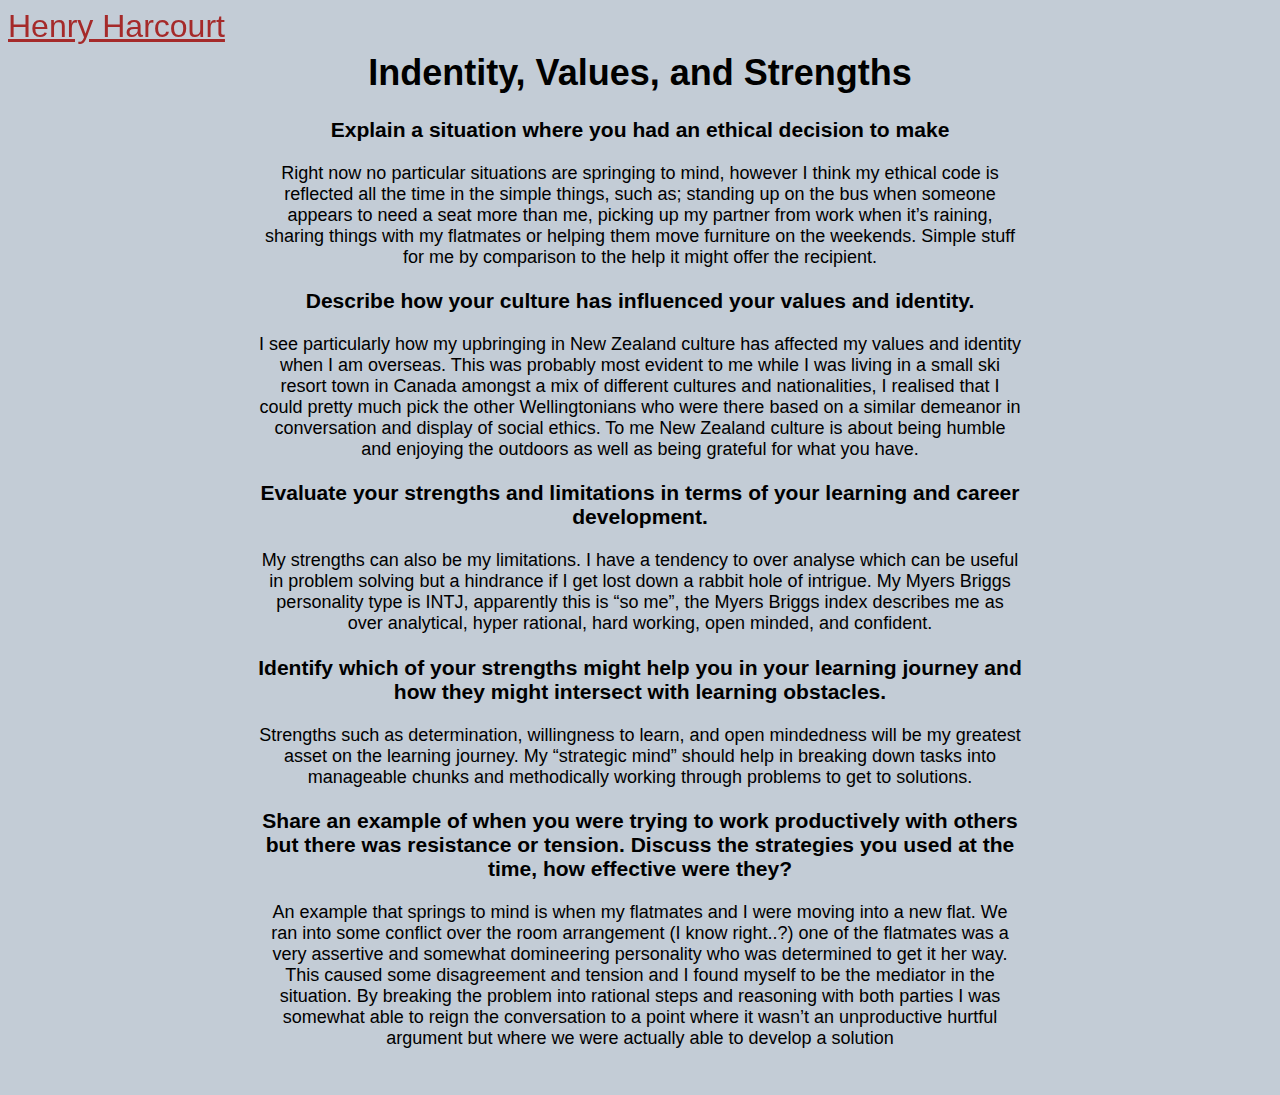
<file: blog/sprint1-core.html>
<!DOCTYPE html>
<html>
  <head>
    <title>Indentity, Values, and Strengths</title>
    <meta charset="UTF-8">
    <link href="../styles/main.css" rel="stylesheet" type="text/css">

  </head>

  <body>
  <a class="HenryH" href="../index.html">Henry Harcourt</a>  
  <div class="main-content">  
    <h1>Indentity, Values, and Strengths</h1>
      <h3>Explain a situation where you had an ethical decision to make</h3>
        <p>
          Right now no particular situations are springing to mind, however I think my ethical code is reflected all the time in the simple things, such as; standing up on the bus when someone appears to need a seat more than me, picking up my partner from work when it’s raining, sharing things with my flatmates or helping them move furniture on the weekends. Simple stuff for me by comparison to the help it might offer the recipient.
        </p>
      <h3>Describe how your culture has influenced your values and identity.</h3>
        <p>
          I see particularly how my upbringing in New Zealand culture has affected my values and identity when I am overseas. This was probably most evident to me while I was living in a small ski resort town in Canada amongst a mix of different cultures and nationalities, I realised that I could pretty much pick the other Wellingtonians who were there based on a similar demeanor in conversation and display of social ethics. To me New Zealand culture is about being humble and enjoying the outdoors as well as being grateful for what you have.
        </p>
      <h3>Evaluate your strengths and limitations in terms of your learning and career development.</h3>
        <p>
          My strengths can also be my limitations. I have a tendency to over analyse which can be useful in problem solving but a hindrance if I get lost down a rabbit hole of intrigue. 
          My Myers Briggs personality type is INTJ, apparently this is “so me”, the Myers Briggs index describes me as over analytical, hyper rational, hard working, open minded, and confident.
        </p>
      <h3>Identify which of your strengths might help you in your learning journey and how they might intersect with learning obstacles.</h3>
        <p>
          Strengths such as determination, willingness to learn, and open mindedness will be my greatest asset on the learning journey. My “strategic mind” should help in breaking down tasks into manageable chunks and methodically working through problems to get to solutions.
        </p>
      
      <h3>Share an example of when you were trying to work productively with others but there was resistance or tension. Discuss the strategies you used at the time, how effective were they?</h3>
        <p>
          An example that springs to mind is when my flatmates and I were moving into a new flat. We ran into some conflict over the room arrangement (I know right..?) one of the flatmates was a very assertive and somewhat domineering personality who was determined to get it her way. This caused some disagreement and tension and I found myself to be the mediator in the situation. By breaking the problem into rational steps and reasoning with both parties I was somewhat able to reign the conversation to a point where it wasn’t an unproductive hurtful argument but where we were actually able to develop a solution
        </p>
        

  </div>
  </body>
</html>
</file>
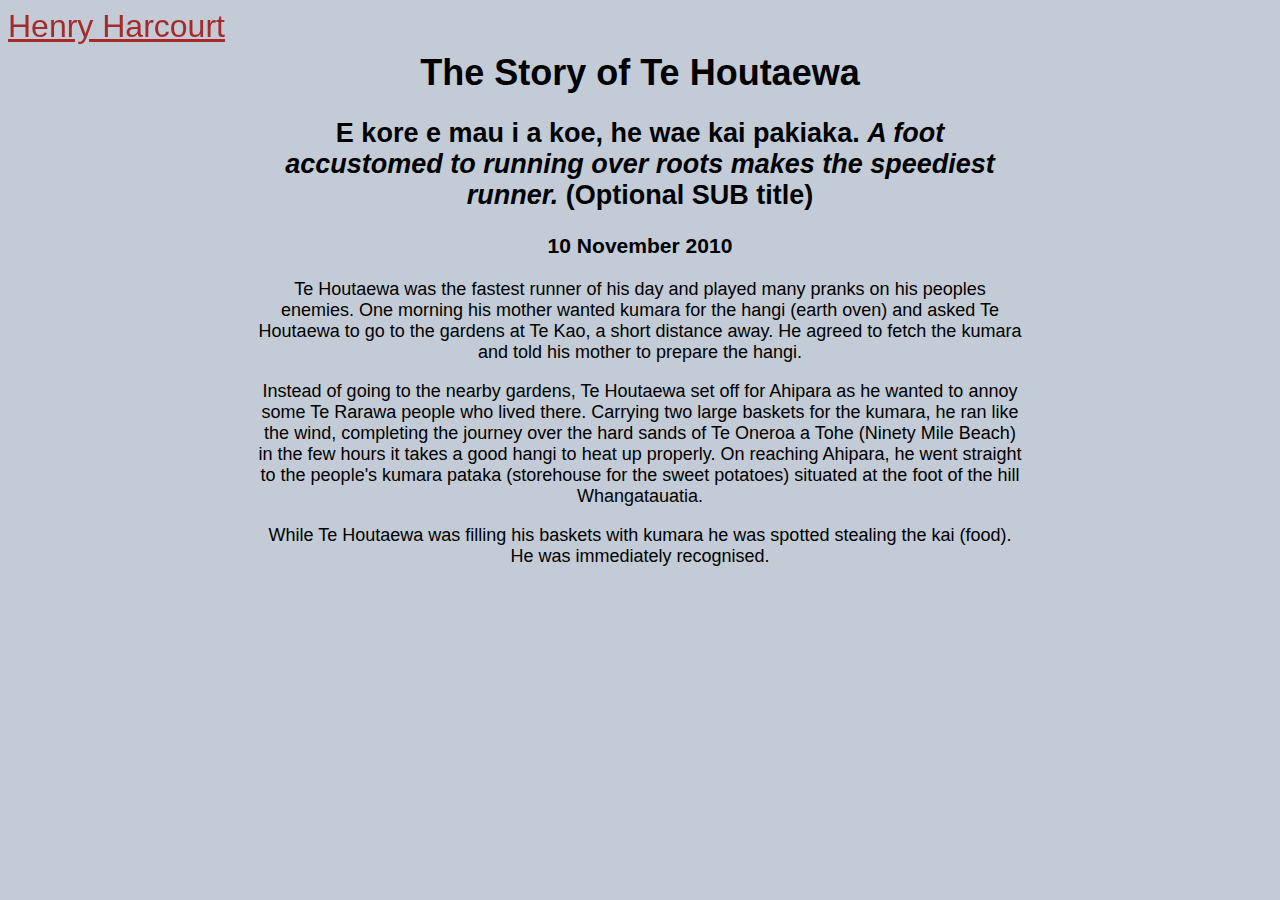
<file: blog/sprint1-technical.html>
<!DOCTYPE html>
<html>
  <head>
    <title>Stories and Legends (PAGE title) </title>
    <meta charset="UTF-8">
    <link href="../styles/main.css" rel="stylesheet" type="text/css">

  </head>

  <body>
  <a class="HenryH" href="../index.html">Henry Harcourt</a>
  <div class="main-content">  
    

    <h1>The Story of Te Houtaewa</h1>
    <h2>E kore e mau i a koe, he wae kai pakiaka. <em>A foot accustomed to running over roots makes the speediest runner.</em> (Optional SUB title) </h2>
    <h3>10 November 2010</h3>
    
    <p>
      Te Houtaewa was the fastest runner of his day and played many pranks on his peoples enemies. One morning his mother wanted kumara for the hangi (earth oven) and asked Te Houtaewa to go to the gardens at Te Kao, a short distance away. He agreed to fetch the kumara and told his mother to prepare the hangi.
    </p>
    <p>
      Instead of going to the nearby gardens, Te Houtaewa set off for Ahipara as he wanted to annoy some Te Rarawa people who lived there. Carrying two large baskets for the kumara, he ran like the wind, completing the journey over the hard sands of Te Oneroa a Tohe (Ninety Mile Beach) in the few hours it takes a good hangi to heat up properly. On reaching Ahipara, he went straight to the people's kumara pataka (storehouse for the sweet potatoes) situated at the foot of the hill Whangatauatia.
    </p>
    <p>
      While Te Houtaewa was filling his baskets with kumara he was spotted stealing the kai (food). He was immediately recognised.
    </p>
    
    <!-- this is a comment. -->
  </div>
  </body>
</html>
</file>
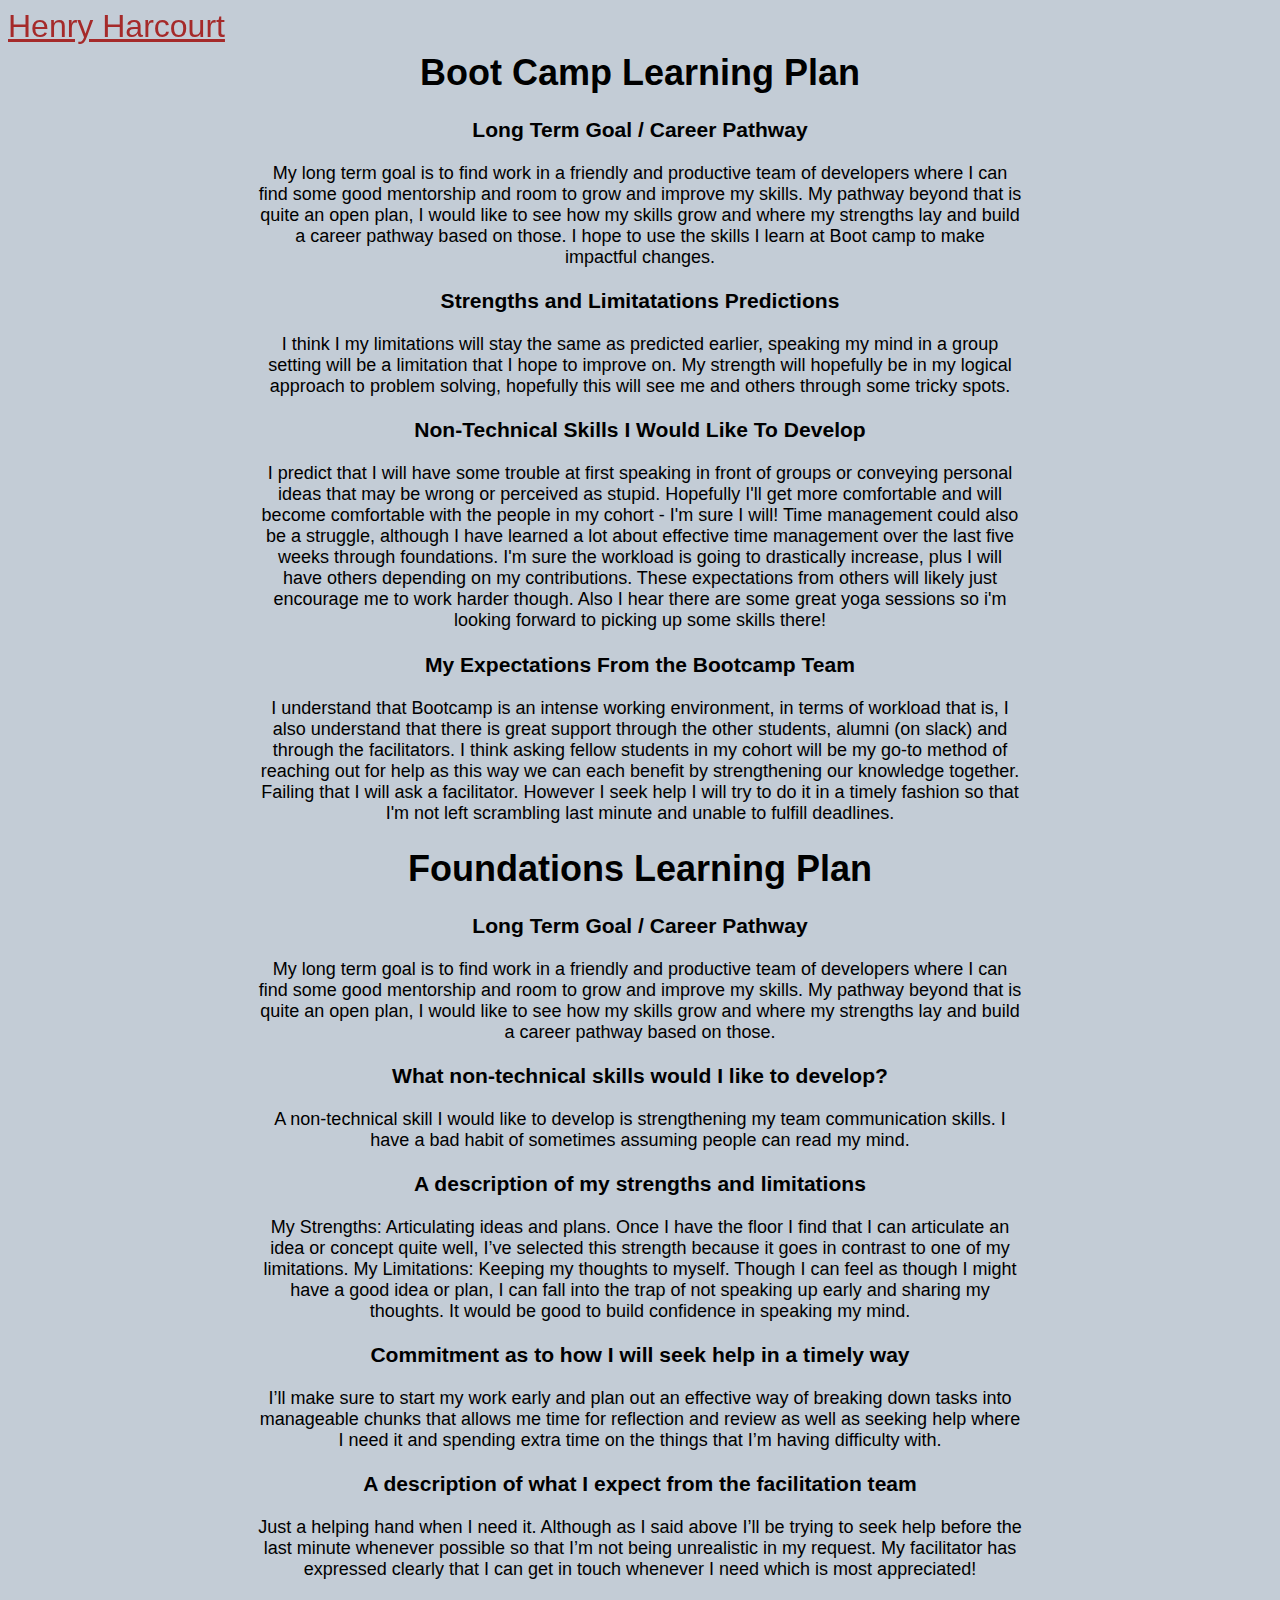
<file: blog/sprint2-core.html>
<!DOCTYPE html>
<html>
  <head>
    <title>Learning Plan</title>
    <meta charset="UTF-8">
    <link href="../styles/main.css" rel="stylesheet" type="text/css">

  </head>

  <body>
  <a class="HenryH" href="../index.html">Henry Harcourt</a>
  <div class="main-content"> 
   
   <h1>Boot Camp Learning Plan</h1>

      <h3>Long Term Goal / Career Pathway</h3>
          <p>
            My long term goal is to find work in a friendly and productive team of developers where I can find some good mentorship and room to grow and improve my skills. My pathway beyond that is quite an open plan, I would like to see how my skills grow and where my strengths lay and build a career pathway based on those. I hope to use the skills I learn at Boot camp to make impactful changes.
          </p>
      <h3>Strengths and Limitatations Predictions</h3>
          <p>
            I think I my limitations will stay the same as predicted earlier, speaking my mind in a group setting will be a limitation that I hope to improve on. My strength will hopefully be in my logical approach to problem solving, hopefully this will see me and others through some tricky spots.
          </p>
      <h3>Non-Technical Skills I Would Like To Develop</h3>
          <p>
            I predict that I will have some trouble at first speaking in front of groups or conveying personal ideas that may be wrong or perceived as stupid. Hopefully I'll get more comfortable and will become comfortable with the people in my cohort - I'm sure I will! 
            Time management could also be a struggle, although I have learned a lot about effective time management over the last five weeks through foundations. I'm sure the workload is going to drastically increase, plus I will have others depending on my contributions. These expectations from others will likely just encourage me to work harder though.
            Also I hear there are some great yoga sessions so i'm looking forward to picking up some skills there!
          </p>
      <h3>My Expectations From the Bootcamp Team</h3>
          <p>
            I understand that Bootcamp is an intense working environment, in terms of workload that is, I also understand that there is great support through the other students, alumni (on slack) and through the facilitators. I think asking fellow students in my cohort will be my go-to method of reaching out for help as this way we can each benefit by strengthening our knowledge together. Failing that I will ask a facilitator. However I seek help I will try to do it in a timely fashion so that I'm not left scrambling last minute and unable to fulfill deadlines.
          </p>
   
   
   <h1>Foundations Learning Plan</h1>
      
      <h3>Long Term Goal / Career Pathway</h3>
          <p>
            My long term goal is to find work in a friendly and productive team of developers where I can find some good mentorship and room to grow and improve my skills. My pathway beyond that is quite an open plan, I would like to see how my skills grow and where my strengths lay and build a career pathway based on those.
          </p>
      <h3>What non-technical skills would I like to develop?</h3>
          <p>
            A non-technical skill I would like to develop is strengthening my team communication skills. I have a bad habit of sometimes assuming people can read my mind.
          </p>
      <h3>A description of my strengths and limitations</h3>
          <p>
            My Strengths: Articulating ideas and plans. Once I have the floor I find that I can articulate an idea or concept quite well, I’ve selected this strength because it goes in contrast to one of my limitations.  
            My Limitations: Keeping my thoughts to myself. Though I can feel as though I might have a good idea or plan, I can fall into the trap of not speaking up early and sharing my thoughts. It would be good to build confidence in speaking my mind.
          </p>
      <h3>Commitment as to how I will seek help in a timely way</h3>
          <p>
          I’ll make sure to start my work early and plan out an effective way of breaking down tasks into manageable chunks that allows me time for reflection and review as well as seeking help where I need it and spending extra time on the things that I’m having difficulty with.
          </p>
      <h3>A description of what I expect from the facilitation team</h3>
          <p>
            Just a helping hand when I need it. Although as I said above I’ll be trying to seek help before the last minute whenever possible so that I’m not being unrealistic in my request. My facilitator has expressed clearly that I can get in touch whenever I need which is most appreciated!
          </p>
  </div> 
  
  </body>
</html>
</file>
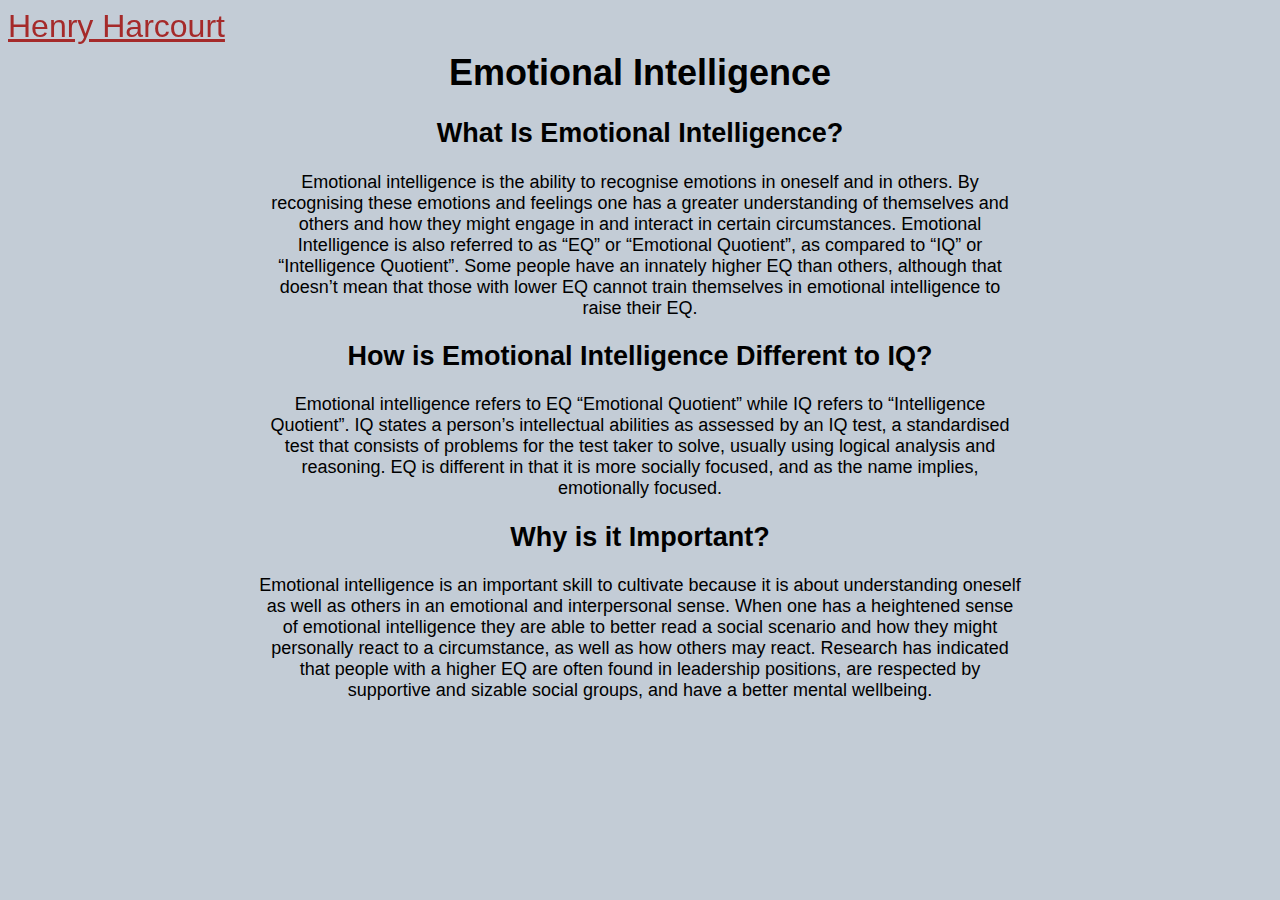
<file: blog/sprint3-core.html>
<!DOCTYPE html>
<html>
  <head>
    <title>Stories and Legends (PAGE title) </title>
    <meta charset="UTF-8">
    <link href="../styles/main.css" rel="stylesheet" type="text/css">

  </head>

  <body>
    <a class="HenryH" href="../index.html">Henry Harcourt</a>
      <div class="main-content">
        <h1>Emotional Intelligence</h1>
          <h2>What Is Emotional Intelligence?</h2>
            <p>
              Emotional intelligence is the ability to recognise emotions in oneself and in others. By recognising these emotions and feelings one has a greater understanding of themselves and others and how they might engage in and interact in certain circumstances. 
              Emotional Intelligence is also referred to as “EQ” or “Emotional Quotient”, as compared to “IQ” or “Intelligence Quotient”. 
              Some people have an innately higher EQ than others, although that doesn’t mean that those with lower EQ cannot train themselves in emotional intelligence to raise their EQ. 
            </p>
          <h2>How is Emotional Intelligence Different to IQ?</h2>
            <p>
              Emotional intelligence refers to EQ “Emotional Quotient” while IQ refers to “Intelligence Quotient”. IQ states a person’s intellectual abilities as assessed by an IQ test, a standardised test that consists of problems for the test taker to solve, usually using logical analysis and reasoning. 
              EQ is different in that it is more socially focused, and as the name implies, emotionally focused.
            </p>    
          <h2>Why is it Important?</h2>
            <p>
              Emotional intelligence is an important skill to cultivate because it is about understanding oneself as well as others in an emotional and interpersonal sense. 
              When one has a heightened sense of emotional intelligence they are able to better read a social scenario and how they might personally react to a circumstance, as well as how others may react. 
              Research has indicated that people with a higher EQ are often found in leadership positions, are respected by supportive and sizable social groups, and have a better mental wellbeing.
            </p>
        </div>







  </body>
</html>
</file>
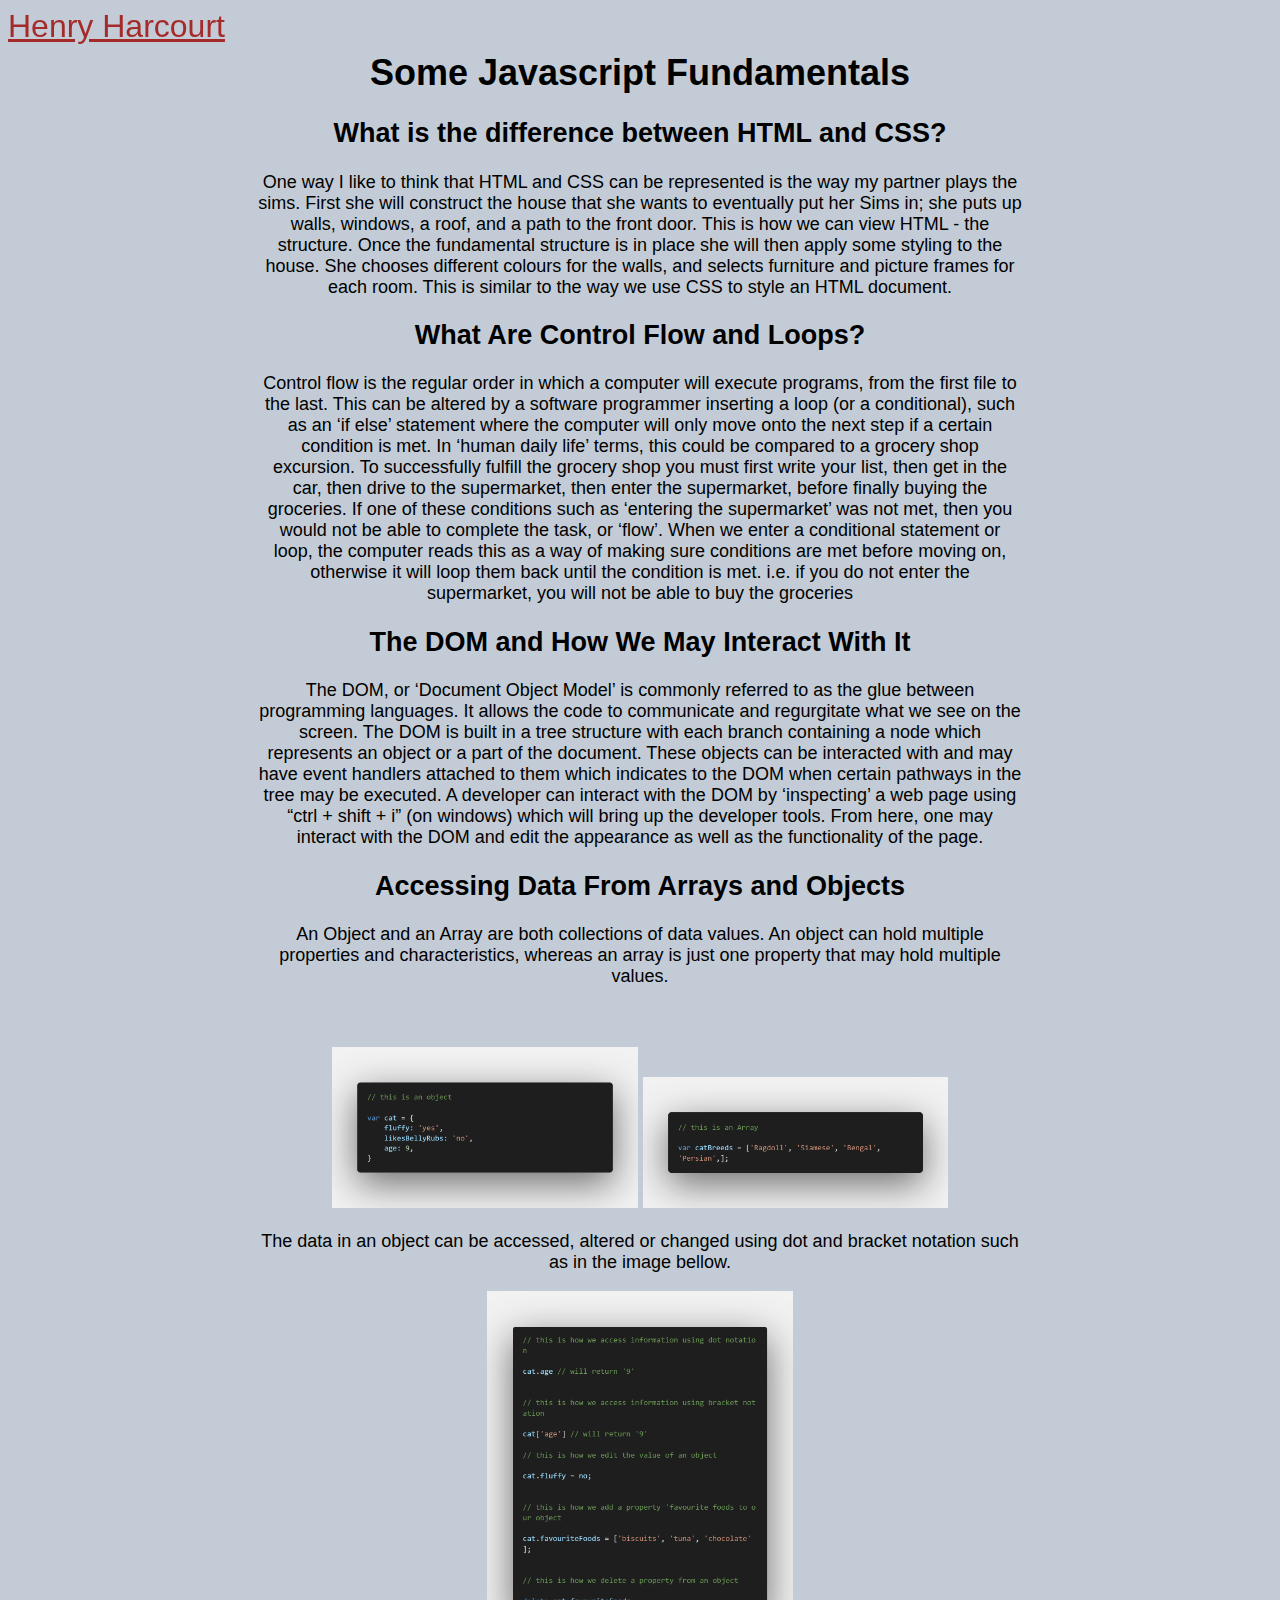
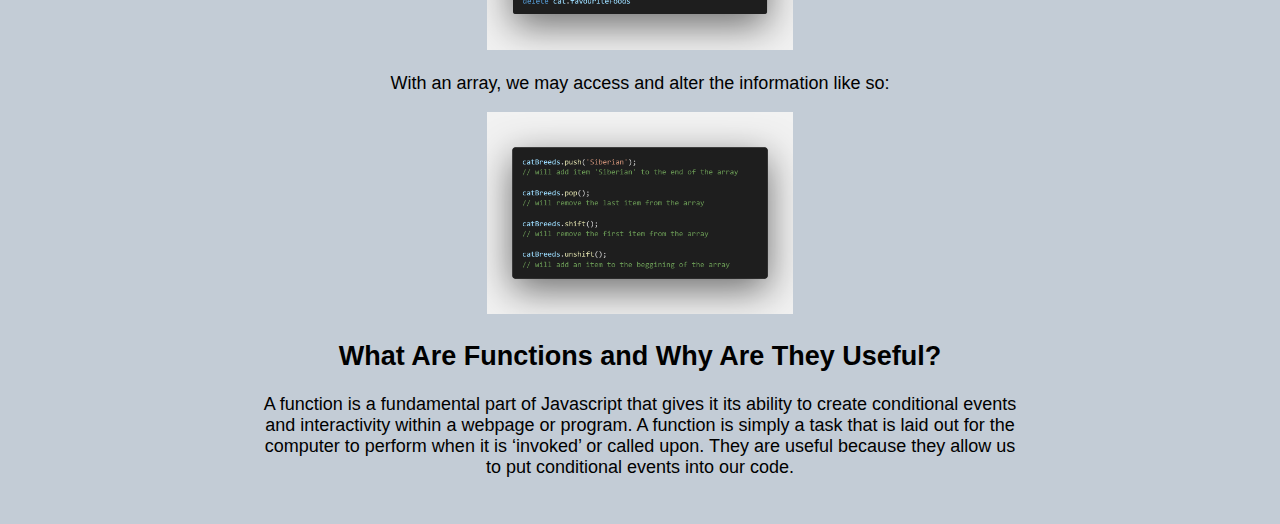
<file: blog/sprint3-technical.html>
<!DOCTYPE html>
<html>
  <head>
    <title>Sprint Three Technical</title>
    <meta charset="UTF-8">
    <link href="../styles/main.css" rel="stylesheet" type="text/css">

  </head>

  <body>
  <a class="HenryH" href="../index.html">Henry Harcourt</a> 
    <div class="main-content"> 
    <h1>Some Javascript Fundamentals</h1>
      <h2>What is the difference between HTML and CSS?</h2>
        <p>
           One way I like to think that HTML and CSS can be represented is the way my partner plays the sims. First she will construct the house that she wants to eventually put her Sims in; she puts up walls, windows, a roof, and a path to the front door. This is how we can view HTML - the structure. 
           Once the fundamental structure is in place she will then apply some styling to the house. She chooses different colours for the walls, and selects furniture and picture frames for each room. This is similar to the way we use CSS to style an HTML document.
        </p>
      <h2>What Are Control Flow and Loops?</h2>
        <p>
           Control flow is the regular order in which a computer will execute programs, from the first file to the last. This can be altered by a software programmer inserting a loop (or a conditional), such as an ‘if else’ statement where the computer will only move onto the next step if a certain condition is met. 
           In ‘human daily life’ terms, this could be compared to a grocery shop excursion. To successfully fulfill the grocery shop you must first write your list, then get in the car, then drive to the supermarket, then enter the supermarket, before finally buying the groceries. If one of these conditions such as ‘entering the supermarket’ was not met, then you would not be able to complete the task, or ‘flow’. 
           When we enter a conditional statement or loop, the computer reads this as a way of making sure conditions are met before moving on, otherwise it will loop them back until the condition is met. i.e. if you do not enter the supermarket, you will not be able to buy the groceries
        </p>
      <h2>The DOM and How We May Interact With It</h2>
        <p>
          The DOM, or ‘Document Object Model’ is commonly referred to as the glue between programming languages. It allows the code to communicate and regurgitate what we see on the screen. The DOM is built in a tree structure with each branch containing a node which represents an object or a part of the document.
          These objects can be interacted with and may have event handlers attached to them which indicates to the DOM when certain pathways in the tree may be executed.
          A developer can interact with the DOM by ‘inspecting’ a web page using “ctrl + shift + i” (on windows) which will bring up the developer tools. From here, one may interact with the DOM and edit the appearance as well as the functionality of the page.
        </p>
      <h2>Accessing Data From Arrays and Objects</h2>
        <p>
          An Object and an Array are both collections of data values. An object can hold multiple properties and characteristics, whereas an array is just one property that may hold multiple values.
        </p>   
      <br>
      <br>
   <img class="example-code" src="../images/DotAndBracket Screenshots/ThisIsAnObject.png" alt="this is an Object">
   <img class="example-code" src="../images/Array Screenshots/ThisIsAnArray.png" alt="this is an Array">
        <p>
          The data in an object can be accessed, altered or changed using dot and bracket notation such as in the image bellow.
        </p>
   <img class="example-code" src="../images/DotAndBracket Screenshots/AllNotationTips.png" alt="dot and bracket notation">
        <p>
          With an array, we may access and alter the information like so:
        </p>
   <img class="example-code" src="../images/Array Screenshots/PopPushETC.png" alt="accessing array info">
      <h2>What Are Functions and Why Are They Useful?</h2>
        <p>
          A function is a fundamental part of Javascript that gives it its ability to create conditional events and interactivity within a webpage or program. 
          A function is simply a task that is laid out for the computer to perform when it is ‘invoked’ or called upon.
          They are useful because they allow us to put conditional events into our code.
        </p>
  </div> 

  </body>
</html>
</file>
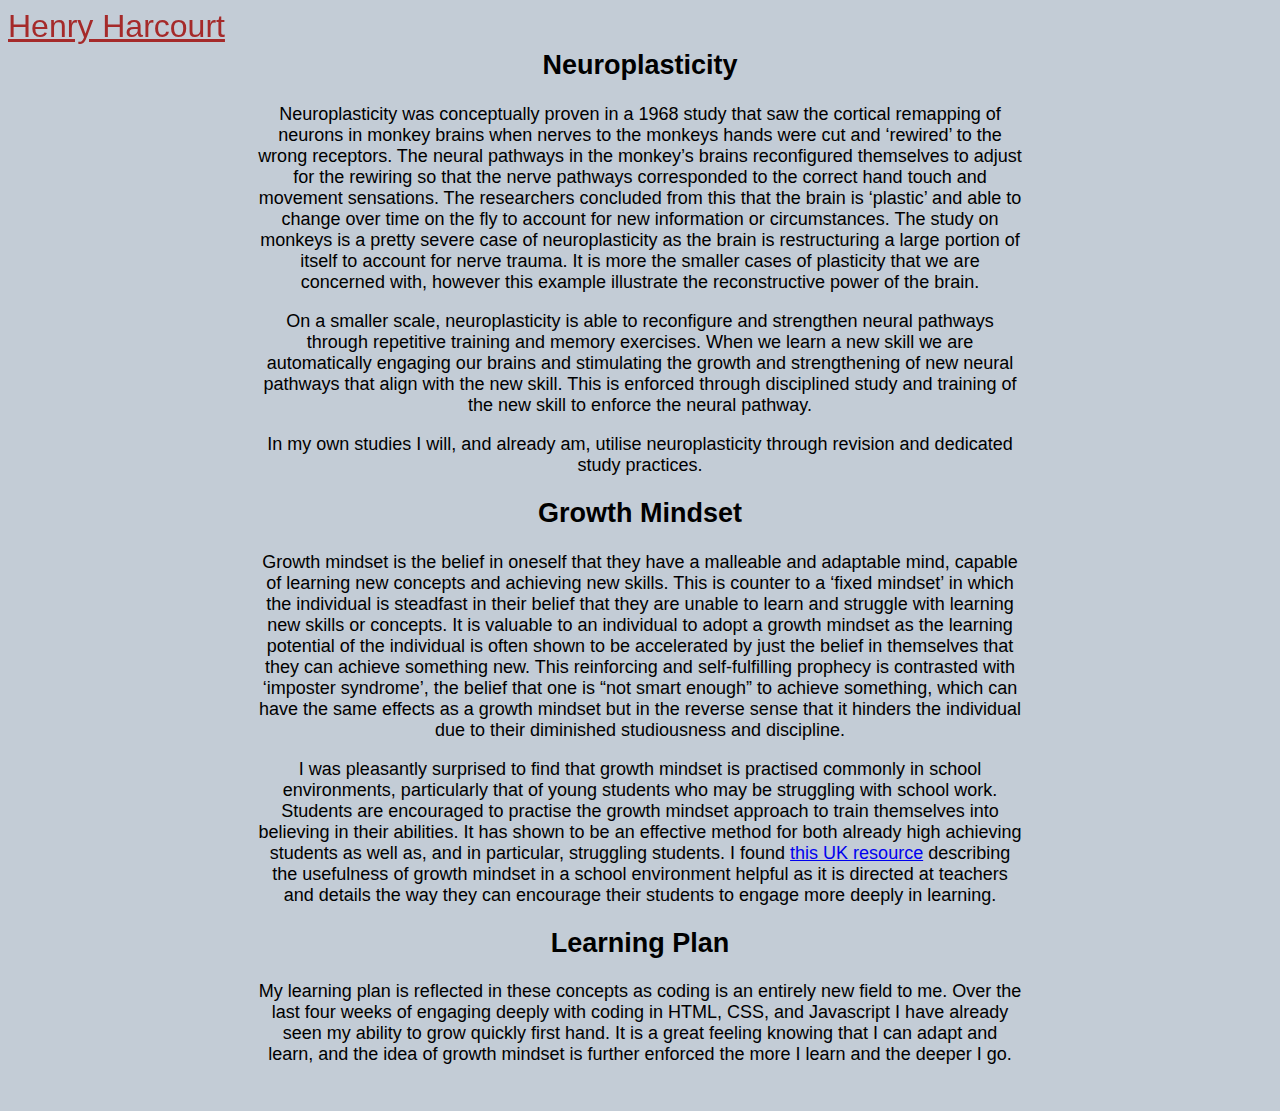
<file: blog/sprint4-core.html>
<!DOCTYPE html>
<html>
  <head>
    <title>Neuroplasticity and Growth Mindset</title>
    <meta charset="UTF-8">
    <link href="../styles/main.css" rel="stylesheet" type="text/css">

  </head>

  <body>
  <a class="HenryH" href="../index.html">Henry Harcourt</a>
   <div class="main-content"> 
    <h2>Neuroplasticity</h2>  
     <p>
       Neuroplasticity was conceptually proven in a 1968 study that saw the cortical remapping of neurons in monkey brains when nerves to the monkeys hands were cut and ‘rewired’ to the wrong receptors. The neural pathways in the monkey’s brains reconfigured themselves to adjust for the rewiring so that the nerve pathways corresponded to the correct hand touch and movement sensations. The researchers concluded from this that the brain is ‘plastic’ and able to change over time on the fly to account for new information or circumstances. 
       The study on monkeys is a pretty severe case of neuroplasticity as the brain is restructuring a large portion of itself to account for nerve trauma. It is more the smaller cases of plasticity that we are concerned with, however this example illustrate the reconstructive power of the brain.
     </p>
     <p>
        On a smaller scale, neuroplasticity is able to reconfigure and strengthen neural pathways through repetitive training and memory exercises. When we learn a new skill we are automatically engaging our brains and stimulating the growth and strengthening of new neural pathways that align with the new skill. This is enforced through disciplined study and training of the new skill to enforce the neural pathway.
     </p>
     <p>
        In my own studies I will, and already am, utilise neuroplasticity through revision and dedicated study practices.
     </p>
    <h2>Growth Mindset</h2>
     <p>
        Growth mindset is the belief in oneself that they have a malleable and adaptable mind, capable of learning new concepts and achieving new skills. This is counter to a ‘fixed mindset’ in which the individual is steadfast in their belief that they are unable to learn and struggle with learning new skills or concepts.
        It is valuable to an individual to adopt a growth mindset as the learning potential of the individual is often shown to be accelerated by just the belief in themselves that they can achieve something new. This reinforcing and self-fulfilling prophecy is contrasted with ‘imposter syndrome’, the belief that one is “not smart enough” to achieve something, which can have the same effects as a growth mindset but in the reverse sense that it hinders the individual due to their diminished studiousness and discipline.
     </p>
     <p>
        I was pleasantly surprised to find that growth mindset is practised commonly in school environments, particularly that of young students who may be struggling with school work. Students are encouraged to practise the growth mindset approach to train themselves into believing in their abilities. It has shown to be an effective method for both already high achieving students as well as, and in particular, struggling students. 
        I found <a href="https://www.innerdrive.co.uk/how-to-develop-a-growth-mindset/">this UK resource</a> describing the usefulness of growth mindset in a school environment helpful as it is directed at teachers and details the way they can encourage their students to engage more deeply in learning. 
     </p>
    <h2>Learning Plan</h2> 
     <p>
        My learning plan is reflected in these concepts as coding is an entirely new field to me. Over the last four weeks of engaging deeply with coding in HTML, CSS, and Javascript I have already seen my ability to grow quickly first hand. It is a great feeling knowing that I can adapt and learn, and the idea of growth mindset is further enforced the more I learn and the deeper I go.
     </p>
   </div>
  </body>
</html>
</file>
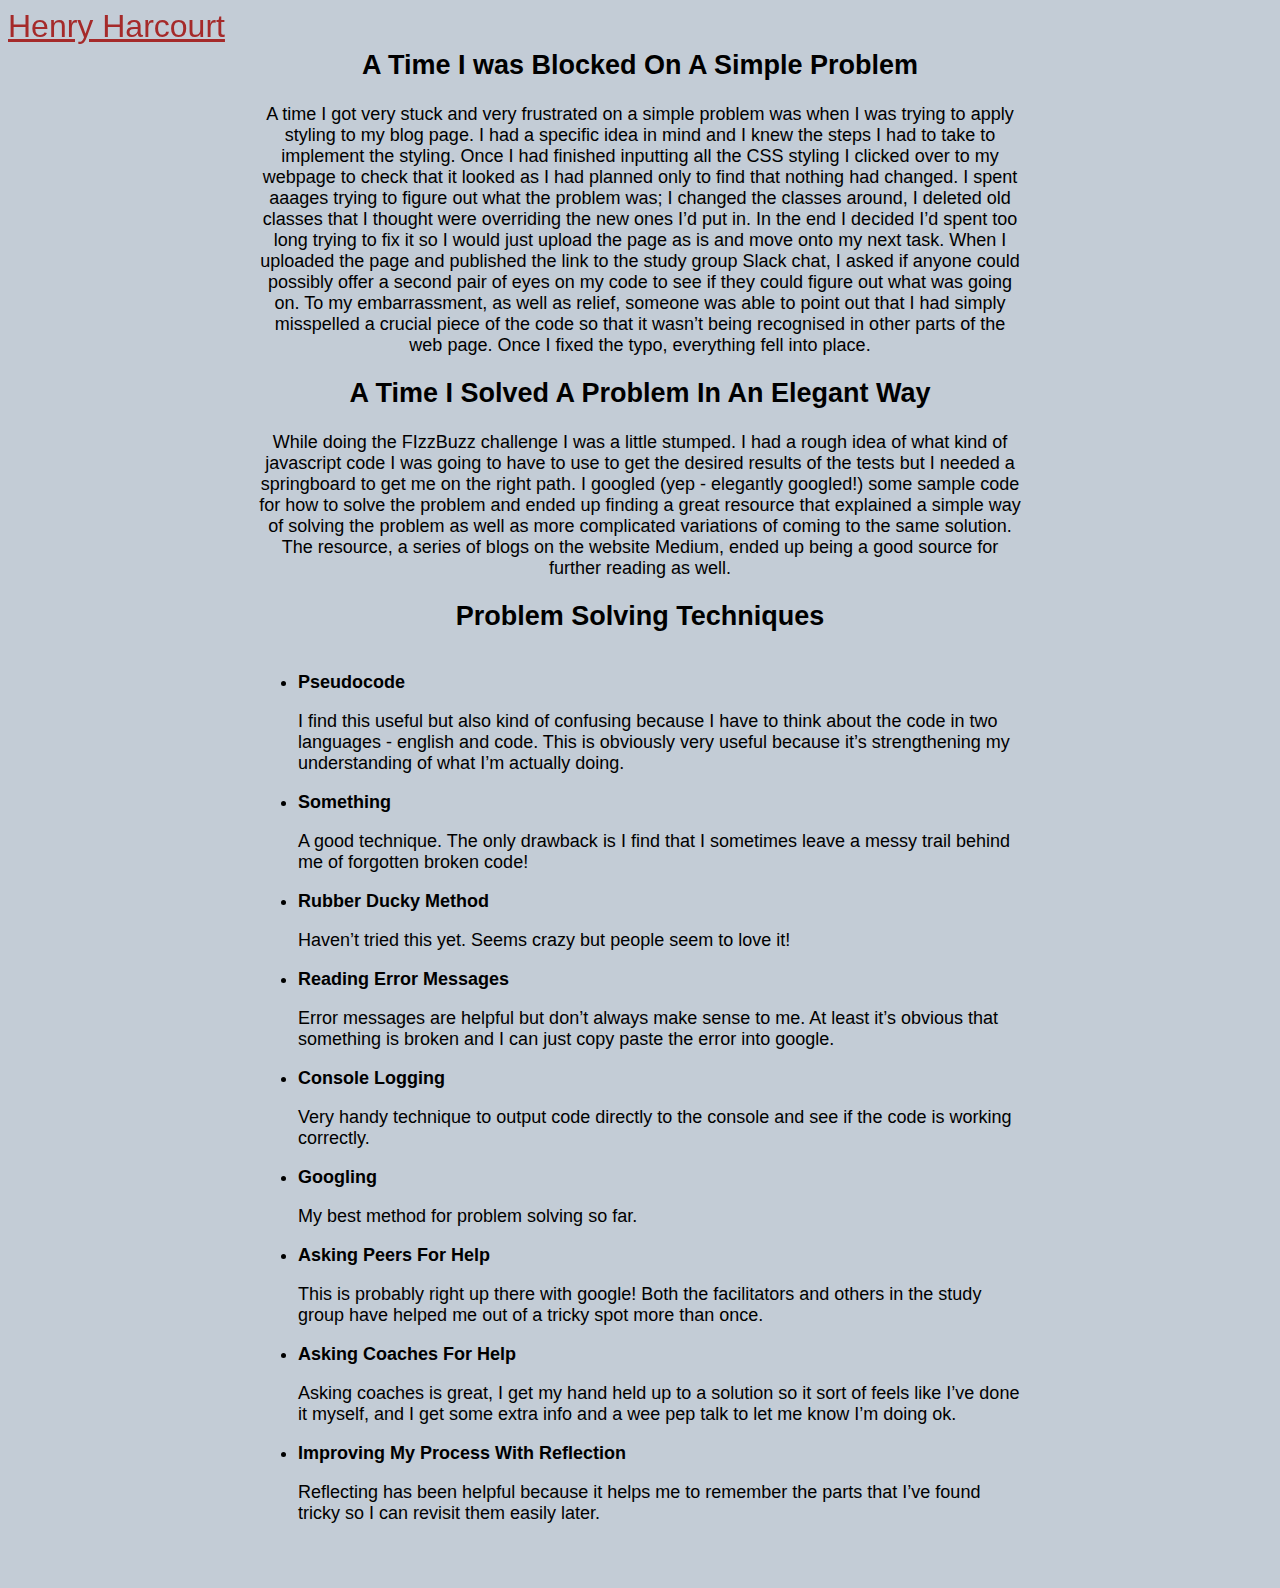
<file: blog/sprint4-technical.html>
<!DOCTYPE html>
<html>
  <head>
    <title>Sprint Four Technical</title>
    <meta charset="UTF-8">
    <link href="../styles/main.css" rel="stylesheet" type="text/css">

  </head>

  <body>
  <a class="HenryH" href="../index.html">Henry Harcourt</a>
  <div class="main-content">  
    <h2>A Time I was Blocked On A Simple Problem</h2>
      <p>
         A time I got very stuck and very frustrated on a simple problem was when I was trying to apply styling to my blog page. I had a specific idea in mind and I knew the steps I had to take to implement the styling. Once I had finished inputting all the CSS styling I clicked over to my webpage to check that it looked as I had planned only to find that nothing had changed. I spent aaages trying to figure out what the problem was; I changed the classes around, I deleted old classes that I thought were overriding the new ones I’d put in. In the end I decided I’d spent too long trying to fix it so I would just upload the page as is and move onto my next task. 
         When I uploaded the page and published the link to the study group Slack chat, I asked if anyone could possibly offer a second pair of eyes on my code to see if they could figure out what was going on.
         To my embarrassment, as well as relief, someone was able to point out that I had simply misspelled a crucial piece of the code so that it wasn’t being recognised in other parts of the web page. Once I fixed the typo, everything fell into place.
      </p>
    <h2>A Time I Solved A Problem In An Elegant Way</h2>
      <p>
         While doing the FIzzBuzz challenge I was a little stumped. I had a rough idea of what kind of javascript code I was going to have to use to get the desired results of the tests but I needed a springboard to get me on the right path. I googled (yep - elegantly googled!) some sample code for how to solve the problem and ended up finding a great resource that explained a simple way of solving the problem as well as more complicated variations of coming to the same solution. The resource, a series of blogs on the website Medium, ended up being a good source for further reading as well.
      </p>
    <h2>Problem Solving Techniques</h2>
      <ul class="list">
          <li><strong>Pseudocode</strong></li>
            <p>
                I find this useful but also kind of confusing because I have to think about the code in two languages - english and code. This is obviously very useful because it’s strengthening my understanding of what I’m actually doing.
            </p>
          <li><strong>Something</strong></li>
            <p>
                A good technique. The only drawback is I find that I sometimes leave a messy trail behind me of forgotten broken code!
            </p>
          <li><strong>Rubber Ducky Method</strong></li>
            <p>
                Haven’t tried this yet. Seems crazy but people seem to love it!
            </p>
          <li><strong>Reading Error Messages</strong></li>
            <p>
                Error messages are helpful but don’t always make sense to me. At least it’s obvious that something is broken and I can just copy paste the error into google.
            </p>
          <li><strong>Console Logging</strong></li>
            <p>
                Very handy technique to output code directly to the console and see if the code is working correctly.
            </p>
          <li><strong>Googling</strong></li>
            <p>
                My best method for problem solving so far.
            </p>
          <li><strong>Asking Peers For Help</strong></li>
            <p>
                This is probably right up there with google! Both the facilitators and others in the study group have helped me out of a tricky spot more than once.
            </p>
          <li><strong>Asking Coaches For Help</strong></li>
            <p>
                Asking coaches is great, I get my hand held up to a solution so it sort of feels like I’ve done it myself, and I get some extra info and a wee pep talk to let me know I’m doing ok.
            </p>
          <li><strong>Improving My Process With Reflection</strong></li>
            <p>
                 Reflecting has been helpful because it helps me to remember the parts that I’ve found tricky so I can revisit them easily later.
            </p>
      </ul>
  </div>
  </body>
</html>
</file>
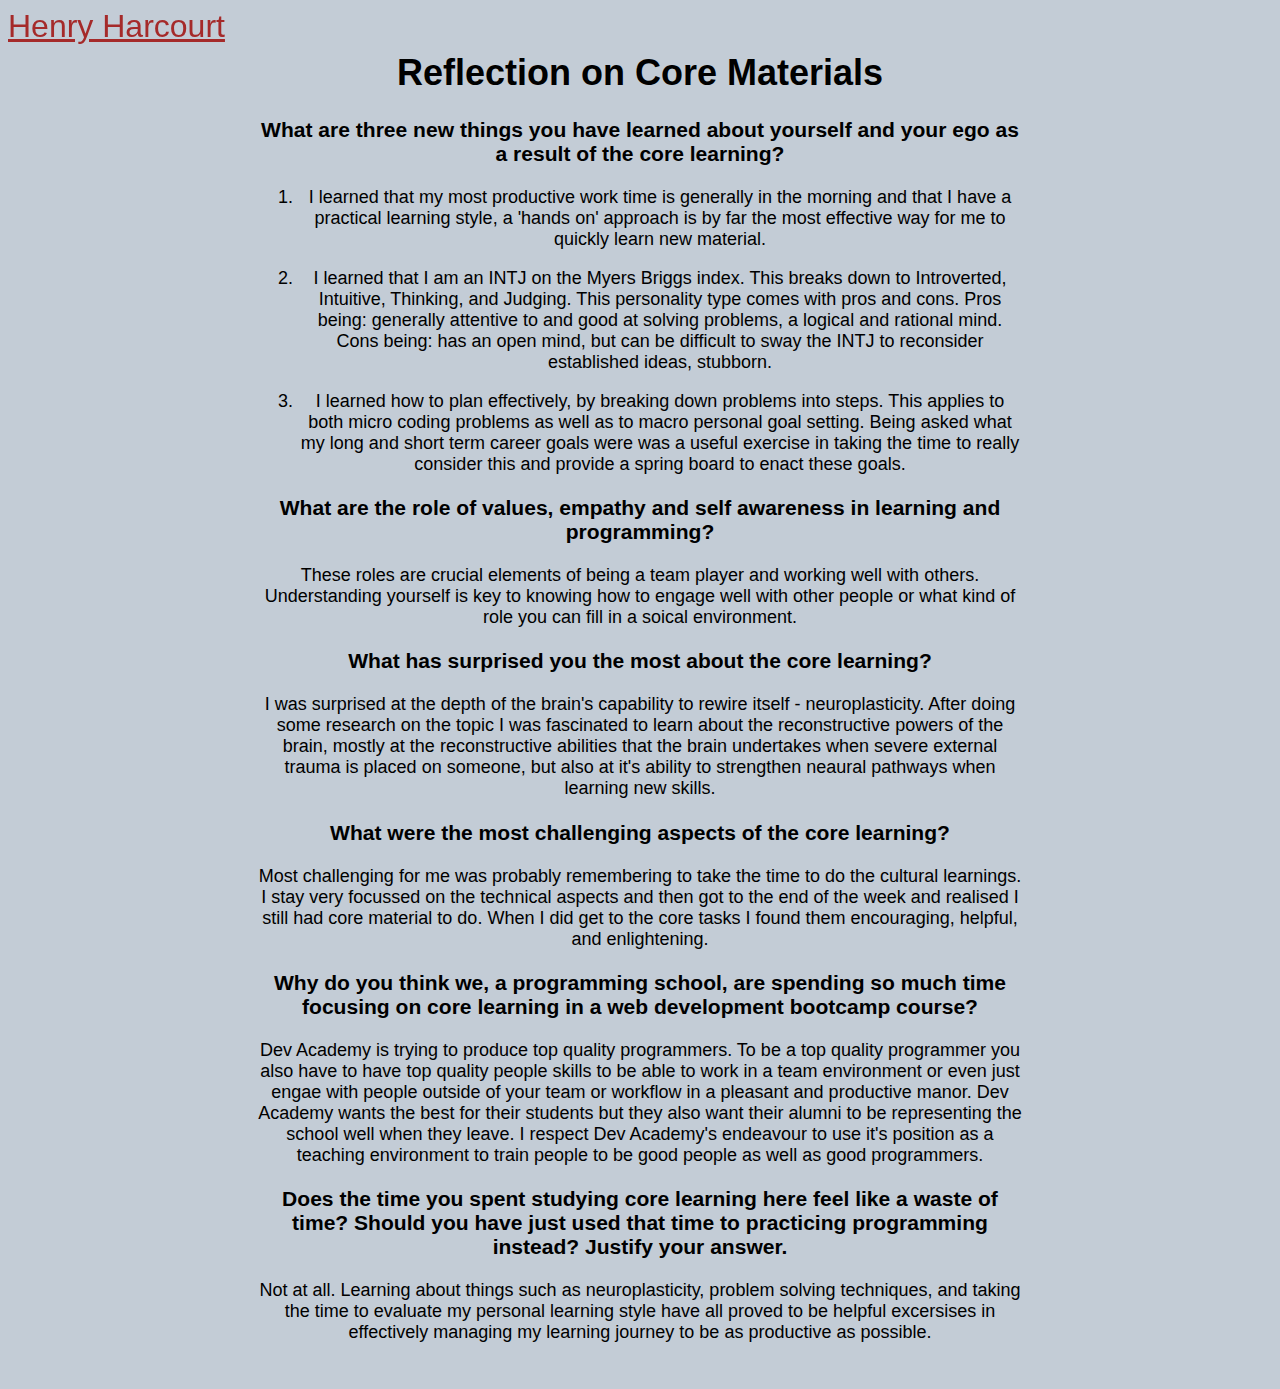
<file: blog/sprint5-core.html>
<!DOCTYPE html>
<html>
  <head>
    <title>Indentity, Values, and Strengths</title>
    <meta charset="UTF-8">
    <link href="../styles/main.css" rel="stylesheet" type="text/css">

  </head>

  <body>
  <a class="HenryH" href="../index.html">Henry Harcourt</a>  
    <div class="main-content">  
        <h1>Reflection on Core Materials</h1>
            <h3>What are three new things you have learned about yourself and your ego as a result of the core learning?</h3>
                <ol>
                    <li>
                        <p>
                            I learned that my most productive work time is generally in the morning and that I have a practical learning style, a 'hands on' approach is by far the most effective way for me to quickly learn new material. 
                        </p>
                    </li>
                    <li>
                        <p>
                            I learned that I am an INTJ on the Myers Briggs index. This breaks down to Introverted, Intuitive, Thinking, and Judging. This personality type comes with pros and cons. Pros being: generally attentive to and good at solving problems, a logical and rational mind. Cons being: has an open mind, but can be difficult to sway the INTJ to reconsider established ideas, stubborn.
                        </p>
                    </li>
                    <li>    
                        <p>
                            I learned how to plan effectively, by breaking down problems into steps. This applies to both micro coding problems as well as to macro personal goal setting. Being asked what my long and short term career goals were was a useful exercise in taking the time to really consider this and provide a spring board to enact these goals.
                        </p>
                    </li>    
                </ol>
            <h3>What are the role of values, empathy and self awareness in learning and programming?</h3>
                <p>
                    These roles are crucial elements of being a team player and working well with others. Understanding yourself is key to knowing how to engage well with other people or what kind of role you can fill in a soical environment.
                </p>
            <h3>What has surprised you the most about the core learning?</h3>
                <p>
                    I was surprised at the depth of the brain's capability to rewire itself - neuroplasticity. After doing some research on the topic I was fascinated to learn about the reconstructive powers of the brain, mostly at the reconstructive abilities that the brain undertakes when severe external trauma is placed on someone, but also at it's ability to strengthen neaural pathways when learning new skills.
                </p>
            <h3>What were the most challenging aspects of the core learning?</h3>
                <p>
                    Most challenging for me was probably remembering to take the time to do the cultural learnings. I stay very focussed on the technical aspects and then got to the end of the week and realised I still had core material to do. When I did get to the core tasks I found them encouraging, helpful, and enlightening.
                </p>
            <h3>Why do you think we, a programming school, are spending so much time focusing on core learning in a web development bootcamp course?</h3>
                <p>
                    Dev Academy is trying to produce top quality programmers. To be a top quality programmer you also have to have top quality people skills to be able to work in a team environment or even just engae with people outside of your team or workflow in a pleasant and productive manor. Dev Academy wants the best for their students but they also want their alumni to be representing the school well when they leave. 
                    I respect Dev Academy's endeavour to use it's position as a teaching environment to train people to be good people as well as good programmers. 
                </p>
            <h3>Does the time you spent studying core learning here feel like a waste of time? Should you have just used that time to practicing programming instead? Justify your answer.</h3>
                <p>
                    Not at all. Learning about things such as neuroplasticity, problem solving techniques, and taking the time to evaluate my personal learning style have all proved to be helpful excersises in effectively managing my learning journey to be as productive as possible.
                </p>
    </div>
  </body>
</html>
</file>
<file: styles/main.css>
* {
    -webkit-box-sizing: border-box;
    -moz-box-sizing: border-box;
    -ms-box-sizing: border-box;
    box-sizing: border-box;
}
.HenryH {
    position: fixed;
    font-size: xx-large;
    color: brown;
    display: block solid 4px brown;
    font-family: 'Franklin Gothic Medium', 'Arial Narrow', Arial
}
body {
    background-color: rgb(195, 204, 214);
    font-family: sans-serif;
    font-size: medium;
    
}
#ruapehu-image {
    width: 100%;
    display: block;
    border-radius: 50%;
}
#positioning-img {
    height: 40%;
    width: 40%;
    display: block;
    margin-left: auto;
    margin-right: auto;
}
.main-content {
    margin-left: 250px;
    margin-right: 250px;
    text-align: center;
    padding-bottom: 20px;
    padding-top: 20px;
    font-size: large;
}
.index-links {
    display: inline-block;
    text-align: center;
    font-size: 20pt;
    padding: 25px;
}
#header1 {
    font-family: Verdana, Geneva, Tahoma, sans-serif;
    font-size: 50px;
}
#sprint2-header {
    border-left-width: auto;
    border-right-width: auto;
    text-align: center;
}
.sprint1-core-content {
    border-left-width: auto;
    border-right-width: auto;
    text-align: center;
    border-style: solid 2px black;
    display: block;
}
.example-code {
    max-width: 40%;
    height: auto;
}
.list {
    display: inline-block;
    text-align: left;
}
.button {
    background-color:green;
    border: none;
    color: white;
    padding: 15px 25px;
    font-size: xx-large;
    cursor: pointer;
}
.button:hover {
    background-color: greenyellow;
}
</file>
